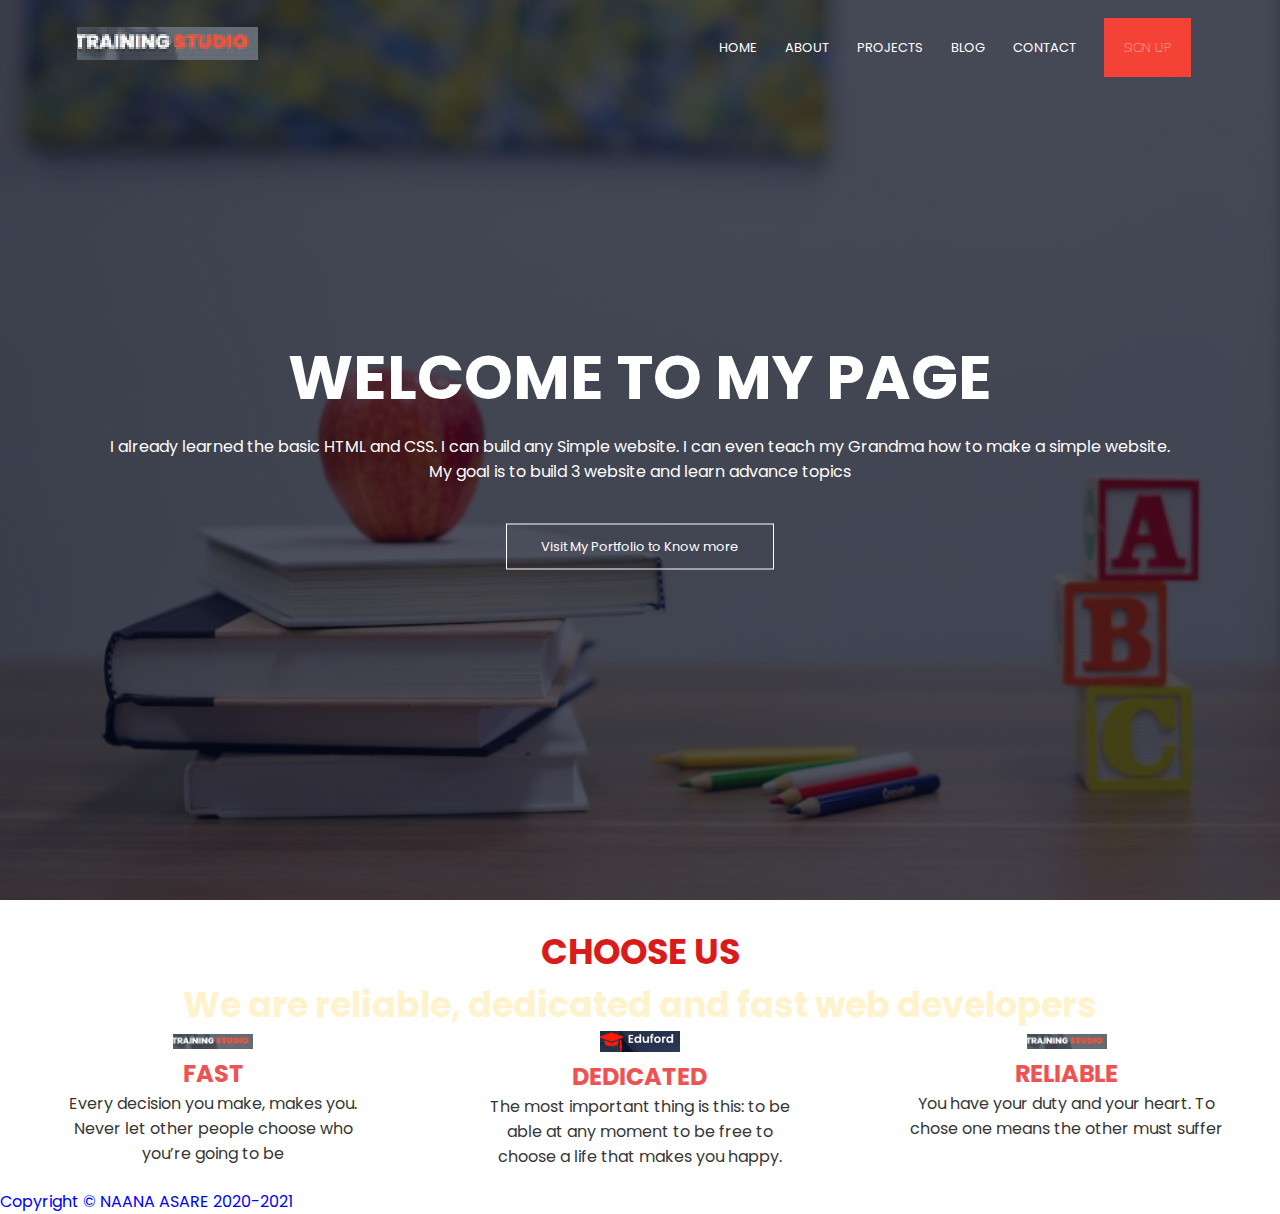
<file: index.html>
<!DOCTYPE html>
<html lang="en">

<head>
    <meta charset="UTF-8">
    <meta http-equiv="X-UA-Compatible" content="IE=edge">
    <meta name="viewport" content="width=device-width, initial-scale=1.0">
    <title>WEB ASSIGNMENT 1</title>
    <link rel="stylesheet" href="style.css">
    <link rel="preconnect" href="https://fonts.googleapis.com">
    <link rel="preconnect" href="https://fonts.gstatic.com" crossorigin>
    <link rel="preconnect" href="https://fonts.googleapis.com">
    <link rel="preconnect" href="https://fonts.gstatic.com" crossorigin>
    <link href="https://fonts.googleapis.com/css2?family=Poppins:wght@100;200;300;400;500;600;700&display=swap" rel="stylesheet">
    <link rel="stylesheet" href="https://stackpath.bootstrapcdn.com/font-awesome/4.7.0/css/font-awesome.min.css">

</head>

<body>

    <section class="header">
        <nav>
            <a href="index.html"><img src="LOGO1.png" alt=""></a>
            <div class="nav-links">
                <i class="fa fa-times"></i>

                <ul>
                    <li><a href="">HOME</a></li>
                    <li><a href="">ABOUT</a></li>
                    <li><a href="">PROJECTS</a></li>
                    <li><a href="">BLOG</a></li>
                    <li><a href="">CONTACT</a></li>
                    <li><a class="yaw" href="">SIGN UP</a></li>
                </ul>

            </div>
            <i class="fa fa-bars"></i>
        </nav>


        <div class="text-box">
            <h1>WELCOME TO MY PAGE</h1>
            <p>I already learned the basic HTML and CSS. I can build any Simple website. I can even teach my Grandma how to make a simple website. <br> My goal is to build 3 website and learn advance topics
            </p>
            <a href="Index2.html" class="hero-btn ">Visit My Portfolio to Know more</a>

        </div>


    </section>

    <main>


        <div id="chooseprogram" class="uni-padding">
            <h1 class="red-heading">CHOOSE US
                <p class="text-color">We are reliable, dedicated and fast web developers</p>
            </h1>
            <div class="section33">
                <img class="whyimg" src="LOGO1.png" alt="icon">
                <h2>FAST</h2>
                <p>Every decision you make, makes you. Never let other people choose who you’re going to be</p>
            </div>
            <div class="section33">
                <img class="whyimg" src="logo.png" alt="icon">
                <h2>DEDICATED</h2>
                <p>The most important thing is this: to be able at any moment to be free to choose a life that makes you happy.</p>
            </div>
            <div class="section33">
                <img class="whyimg" src="LOGO1.png" alt="icon">
                <h2>RELIABLE</h2>
                <p>You have your duty and your heart. To chose one means the other must suffer</p>
            </div>
        </div>

    </main>



    <footer>

        <p class="foot">Copyright &copy; <span>NAANA ASARE</span> 2020-2021</p>
    </footer>


</body>

</html>
</file>
<file: style.css>
* {
    margin: 0px;
    padding: 0px;
    font-family: 'Poppins', sans-serif;
}

.header {
    min-height: 100vh;
    width: 100;
    background-image: linear-gradient(rgba(4, 9, 30, 0.7), rgba(4, 9, 30, 0.7)), url(nana1.jpeg);
    background-position: center;
    background-size: cover;
    position: relative;
}

nav {
    display: flex;
    padding: 2% 6%;
    justify-content: space-between;
    align-items: center;
}

nav image {
    width: 150px;
}

.nav-links {
    flex: 1;
    text-align: right;
}

.nav-links ul li {
    list-style: none;
    display: inline-block;
    padding: 8px 12px;
    position: relative;
}

.nav-links ul li a {
    color: #fff;
    text-decoration: none;
    font-size: 13px;
}

.nav-links ul li::after {
    content: '';
    width: 0%;
    height: 2px;
    background: #f44336;
    display: block;
    margin: auto;
    transition: 0.5s;
}

.nav-links ul li:hover::after {
    width: 100%;
}

.text-box {
    width: 90%;
    color: #fff;
    position: absolute;
    top: 50%;
    left: 50%;
    transform: translate(-50%, -50%);
    text-align: center;
}

.text-box h1 {
    font-size: 62px;
}

.text-box p {
    margin: 10px 0 40px;
    font-size: 14p;
    color: #fff;
}

.hero-btn {
    display: inline-block;
    text-decoration: none;
    color: #fff;
    border: 1px solid #fff;
    padding: 12px 34px;
    font-size: 13px;
    background: transparent;
    position: relative;
    cursor: pointer;
}

.hero-btn:hover {
    border: 1px solid #f44336;
    background: #f44336;
    transition: 1s;
}

nav .fa {
    display: none;
}

@media(max-width: 700px) {
    .text-box h1 {
        font-size: 20px;
    }
    .nav-links ul li {
        display: block;
    }
    .nav-links {
        position: absolute;
        background: #f44336;
        height: 100vh;
        width: 200px;
        top: 0;
        right: -200px;
        text-align: left;
        z-index: 2;
        transition: 1s;
    }
    nav .fa {
        display: block;
        color: #fff;
        margin: 10px;
        font-size: 22px;
        cursor: pointer;
    }
    .nav-links ul {
        padding: 30px;
    }
}

.yaw {
    background-color: #f44336;
    font-weight: 100;
    font-size: x-large;
    padding: 20px;
}

#chooseprogram {
    overflow: auto;
}

.red-heading {
    color: #db1b1b;
    text-align: center;
    font-size: 35px;
    margin-top: 25px;
}

.whyimg {
    width: 80px;
}

.section33 {
    width: 33.33%;
    float: left;
    text-align: center;
    padding: 0px 50px 0px 50px;
    box-sizing: border-box;
    margin-bottom: 20px;
}

.section33 h2 {
    color: #ee5253;
}

.section33 p {
    color: #363636;
}

.text-color {
    color: rgb(255, 243, 205);
}

.foot {
    color: blue;
}
</file>
